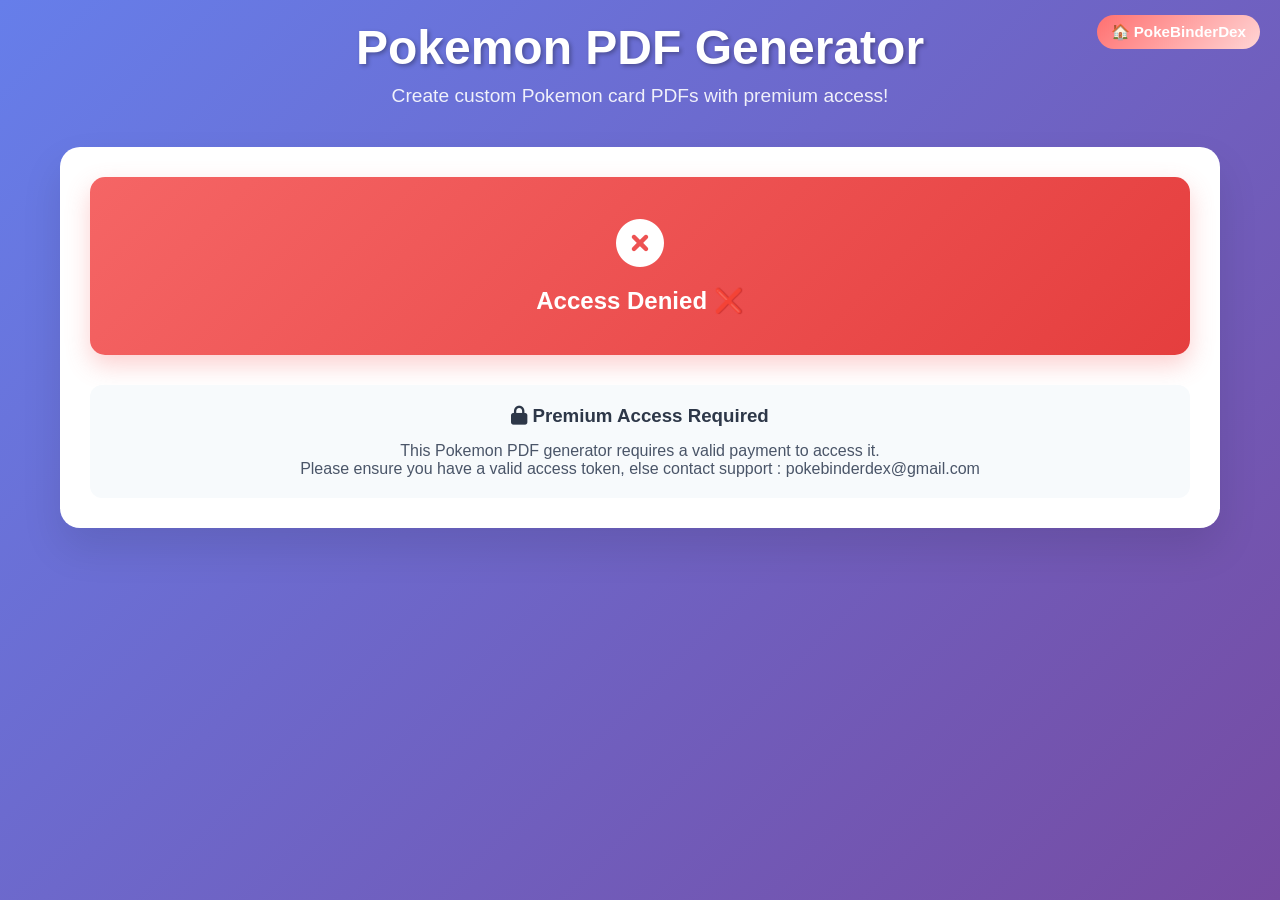
<file: personalizedDex.html>
<!DOCTYPE html>
<html lang="en">
<head>
    <meta charset="UTF-8">
    <meta name="viewport" content="width=device-width, initial-scale=1.0">
    <title>Pokemon PDF Generator - Premium Access</title>
    <link href="https://cdnjs.cloudflare.com/ajax/libs/font-awesome/6.0.0/css/all.min.css" rel="stylesheet">
    <style>
        * {
            margin: 0;
            padding: 0;
            box-sizing: border-box;
        }

        body {
            font-family: 'Segoe UI', Tahoma, Geneva, Verdana, sans-serif;
            background: linear-gradient(135deg, #667eea 0%, #764ba2 100%);
            min-height: 100vh;
            color: #333;
        }

        .container {
            max-width: 1200px;
            margin: 0 auto;
            padding: 20px;
        }

        .header {
            text-align: center;
            color: white;
            margin-bottom: 40px;
            animation: fadeInDown 1s ease-out;
        }

        .header h1 {
            font-size: 3em;
            margin-bottom: 10px;
            text-shadow: 2px 2px 4px rgba(0,0,0,0.3);
        }

        .header p {
            font-size: 1.2em;
            opacity: 0.9;
        }

        .premium-badge {
            display: inline-block;
            background: linear-gradient(135deg, #ffd700 0%, #ffb347 100%);
            color: #333;
            padding: 5px 15px;
            border-radius: 20px;
            font-size: 0.8em;
            font-weight: bold;
            margin-left: 10px;
            box-shadow: 0 2px 10px rgba(255, 215, 0, 0.3);
        }

        .main-card {
            background: white;
            border-radius: 20px;
            padding: 30px;
            box-shadow: 0 20px 40px rgba(0,0,0,0.1);
            animation: fadeInUp 1s ease-out;
        }

        .access-status {
            text-align: center;
            padding: 40px 20px;
            border-radius: 15px;
            margin-bottom: 30px;
            font-size: 1.5em;
            font-weight: bold;
            transition: all 0.3s ease;
        }

        .access-status.loading {
            background: linear-gradient(135deg, #e2e8f0 0%, #cbd5e0 100%);
            color: #4a5568;
        }

        .access-status.granted {
            background: linear-gradient(135deg, #48bb78 0%, #38a169 100%);
            color: white;
            box-shadow: 0 10px 25px rgba(72, 187, 120, 0.3);
        }

        .access-status.denied {
            background: linear-gradient(135deg, #f56565 0%, #e53e3e 100%);
            color: white;
            box-shadow: 0 10px 25px rgba(245, 101, 101, 0.3);
        }

        .access-icon {
            font-size: 2em;
            margin-bottom: 15px;
            display: block;
        }

     

        .spinner {
            display: inline-block;
            width: 30px;
            height: 30px;
            border: 3px solid #cbd5e0;
            border-radius: 50%;
            border-top-color: #4a5568;
            animation: spin 1s linear infinite;
            margin-right: 10px;
        }

        .app-content {
            display: none;
            opacity: 0;
            transition: opacity 0.5s ease;
        }

        .app-content.visible {
            display: block;
            opacity: 1;
        }

        .section {
            margin-bottom: 30px;
        }

        .section h2 {
            color: #4a5568;
            margin-bottom: 20px;
            font-size: 1.5em;
            display: flex;
            align-items: center;
            gap: 10px;
        }

        .search-container {
            position: relative;
            margin-bottom: 20px;
        }

        .search-input {
            width: 100%;
            padding: 15px 20px;
            border: 2px solid #e2e8f0;
            border-radius: 12px;
            font-size: 16px;
            transition: all 0.3s ease;
            background: #f7fafc;
        }

        .search-input:focus {
            outline: none;
            border-color: #667eea;
            background: white;
            box-shadow: 0 0 0 3px rgba(102, 126, 234, 0.1);
        }

        .search-results {
            position: absolute;
            top: 100%;
            left: 0;
            right: 0;
            background: white;
            border: 1px solid #e2e8f0;
            border-radius: 12px;
            max-height: 300px;
            overflow-y: auto;
            z-index: 1000;
            box-shadow: 0 10px 25px rgba(0,0,0,0.1);
            display: none;
        }

        .search-result {
            padding: 12px 20px;
            cursor: pointer;
            border-bottom: 1px solid #f1f5f9;
            display: flex;
            align-items: center;
            gap: 15px;
            transition: background-color 0.2s;
        }

        .search-result:hover {
            background: #f7fafc;
        }

        .search-result:last-child {
            border-bottom: none;
        }

        .pokemon-thumbnail {
            width: 40px;
            height: 40px;
            background: #f0f0f0;
            border-radius: 8px;
            display: flex;
            align-items: center;
            justify-content: center;
            font-size: 0.8em;
            color: #666;
            flex-shrink: 0;
        }

        .pokemon-thumbnail img {
            width: 100%;
            height: 100%;
            object-fit: cover;
            border-radius: 8px;
        }

        .pokemon-info {
            flex-grow: 1;
        }

        .pokemon-name {
            font-weight: bold;
            color: #2d3748;
        }

        .pokemon-types {
            font-size: 0.9em;
            color: #718096;
            margin-top: 2px;
        }

        .scanner-notice {
            background: linear-gradient(135deg, #4299e1 0%, #3182ce 100%);
            color: white;
            padding: 15px;
            border-radius: 12px;
            margin-bottom: 15px;
            display: flex;
            align-items: center;
            gap: 12px;
            box-shadow: 0 4px 12px rgba(66, 153, 225, 0.3);
        }

        .scanner-notice a {
            color: #fefefe;
            text-decoration: underline;
            font-weight: bold;
        }

        .scanner-notice a:hover {
            color: white;
        }

        .quick-select {
            margin-bottom: 20px;
        }

        .quick-buttons {
            display: flex;
            flex-wrap: wrap;
            gap: 10px;
        }

        .quick-btn {
            padding: 8px 16px;
            background: #e2e8f0;
            border: none;
            border-radius: 20px;
            cursor: pointer;
            font-size: 0.9em;
            transition: all 0.2s;
        }

        .quick-btn:hover {
            background: #cbd5e0;
            transform: translateY(-1px);
        }

        .selected-pokemon {
            display: flex;
            flex-wrap: wrap;
            gap: 10px;
            margin-bottom: 20px;
            min-height: 60px;
            padding: 15px;
            border: 2px dashed #e2e8f0;
            border-radius: 12px;
            background: #f7fafc;
        }

        .pokemon-tag {
            display: flex;
            align-items: center;
            gap: 8px;
            background: #667eea;
            color: white;
            padding: 8px 12px;
            border-radius: 20px;
            font-size: 0.9em;
            animation: slideIn 0.3s ease-out;
        }

        .pokemon-tag-icon {
            width: 20px;
            height: 20px;
            border-radius: 4px;
            background: rgba(255,255,255,0.2);
            display: flex;
            align-items: center;
            justify-content: center;
            font-size: 0.7em;
            flex-shrink: 0;
        }

        .pokemon-tag-icon img {
            width: 100%;
            height: 100%;
            object-fit: cover;
            border-radius: 4px;
        }

        .pokemon-tag .remove-btn {
            cursor: pointer;
            background: rgba(255,255,255,0.2);
            border-radius: 50%;
            width: 18px;
            height: 18px;
            display: flex;
            align-items: center;
            justify-content: center;
            font-size: 0.8em;
            transition: background-color 0.2s;
            flex-shrink: 0;
        }

        .pokemon-tag .remove-btn:hover {
            background: rgba(255,255,255,0.3);
        }

        .empty-state {
            text-align: center;
            color: #a0aec0;
            font-style: italic;
            padding: 20px;
        }

        .style-selector {
            display: grid;
            grid-template-columns: repeat(auto-fit, minmax(200px, 1fr));
            gap: 15px;
            margin-bottom: 20px;
        }

        .style-option {
            padding: 20px;
            border: 2px solid #e2e8f0;
            border-radius: 12px;
            cursor: pointer;
            text-align: center;
            transition: all 0.3s ease;
            background: white;
        }

        .style-option:hover {
            border-color: #667eea;
            transform: translateY(-2px);
            box-shadow: 0 5px 15px rgba(0,0,0,0.1);
        }

        .style-option.selected {
            border-color: #667eea;
            background: #f7fafc;
        }

        .style-option h3 {
            color: #4a5568;
            margin-bottom: 8px;
        }

        .style-option p {
            color: #718096;
            font-size: 0.9em;
        }

        .generate-btn {
            width: 100%;
            padding: 15px 30px;
            background: linear-gradient(135deg, #667eea 0%, #764ba2 100%);
            color: white;
            border: none;
            border-radius: 12px;
            font-size: 18px;
            font-weight: bold;
            cursor: pointer;
            transition: all 0.3s ease;
            position: relative;
            overflow: hidden;
        }

        .generate-btn:hover {
            transform: translateY(-2px);
            box-shadow: 0 10px 25px rgba(102, 126, 234, 0.3);
        }

        .generate-btn:disabled {
            opacity: 0.6;
            cursor: not-allowed;
            transform: none;
        }

        .loading {
            display: none;
        }

        .loading.active {
            display: inline-block;
            margin-right: 10px;
            animation: spin 1s linear infinite;
        }

        .status-message {
            margin-top: 20px;
            padding: 15px;
            border-radius: 8px;
            display: none;
        }

        .status-message.success {
            background: #f0fff4;
            border: 1px solid #9ae6b4;
            color: #276749;
        }

        .status-message.error {
            background: #fed7d7;
            border: 1px solid #feb2b2;
            color: #c53030;
        }

        .access-denied-info {
            text-align: center;
            margin-top: 30px;
            padding: 20px;
            background: #f7fafc;
            border-radius: 12px;
            color: #4a5568;
        }

        .access-denied-info h3 {
            margin-bottom: 15px;
            color: #2d3748;
        }

        .contact-btn {
            display: inline-block;
            padding: 12px 24px;
            background: linear-gradient(135deg, #667eea 0%, #764ba2 100%);
            color: white;
            text-decoration: none;
            border-radius: 8px;
            margin-top: 15px;
            transition: all 0.3s ease;
        }

        .contact-btn:hover {
            transform: translateY(-2px);
            box-shadow: 0 5px 15px rgba(102, 126, 234, 0.3);
        }

        @keyframes fadeInDown {
            from { opacity: 0; transform: translateY(-30px); }
            to { opacity: 1; transform: translateY(0); }
        }

        @keyframes fadeInUp {
            from { opacity: 0; transform: translateY(30px); }
            to { opacity: 1; transform: translateY(0); }
        }

        @keyframes slideIn {
            from { opacity: 0; transform: scale(0.8); }
            to { opacity: 1; transform: scale(1); }
        }

        @keyframes spin {
            from { transform: rotate(0deg); }
            to { transform: rotate(360deg); }
        }

        @keyframes pulse {
            0%, 100% { opacity: 1; }
            50% { opacity: 0.7; }
        }

        @media (max-width: 768px) {
            .header h1 {
                font-size: 2em;
            }
            
            .main-card {
                padding: 20px;
            }
            
            .style-selector {
                grid-template-columns: 1fr;
            }
        }

        /* Scanner Beta Button - Version Responsive Améliorée */
.home-btn {
  position: absolute;
  top: 15px;
  right: 20px;
  background: linear-gradient(135deg, #ff7070, #ffd5d5);
  color: white;
  font-weight: bold;
  padding: 8px 14px;
  border-radius: 20px;
  text-decoration: none;
  font-size: 0.95rem;
  transition: transform 0.2s, box-shadow 0.2s;
  white-space: nowrap;
  z-index: 100;
  display: inline-flex;
  align-items: center;
  gap: 4px;
}

.home-btn:hover {
  transform: translateY(-2px);
  box-shadow: 0px 4px 12px rgba(0,0,0,0.2);
  text-decoration: none;
  color: white;
}


/* Media Queries pour la responsivité */

/* Écrans moyens et petits (tablettes) */
@media (max-width: 1200px) {
  .home-btn {
    top: 12px;
    right: 15px;
    padding: 7px 12px;
    font-size: 0.9rem;
  }
  
  .beta-tag {
    font-size: 0.65rem;
    padding: 2px 5px;
  }
}

/* Tablettes en mode portrait */
@media (max-width: 992px) {
  .home-btn {
    top: 10px;
    right: 15px;
    padding: 6px 10px;
    font-size: 0.75rem;
    border-radius: 18px;
  }
  
  .beta-tag {
    font-size: 0.6rem;
    padding: 1px 4px;
  }
}

/* Smartphones et petits écrans */
@media (max-width: 768px) {
  .home-btn {
    top: 5px;
    right: 5px;
    padding: 4px 6px;
    font-size: 0.65rem;
    border-radius: 12px;
    min-width: 40px;
    text-align: center;
  }

    /* Option : cacher le texte et ne garder qu'une icône sur très petits écrans */
  .home-btn .home-text {
    display: none;
  }
  
  /* Ajout d'une icône si vous voulez remplacer le texte */
  .home-btn::before {
    content: "🏠";
    font-size: 1rem;
  }
}

.paste-btn {
    background: linear-gradient(135deg, #2cade8, #0f72d0);
    color: white;
    border: none;
    border-radius: 8px;
    width: 40px;
    height: 40px;
    cursor: pointer;
    transition: all 0.3s ease;
    display: flex;
    align-items: center;
    justify-content: center;
    font-size: 16px;
    flex-shrink: 0;
}

.paste-btn:hover {
    transform: translateY(-2px);
    box-shadow: 0 4px 12px rgba(16, 67, 185, 0.3);
    background: linear-gradient(135deg, #3169a2, #082a50);
}

.paste-btn:active {
    transform: translateY(0);
}



/* Gestion du header container pour éviter les conflits */
@media (max-width: 768px) {
  .header-container {
    position: relative;
    padding-top: 50px; /* Espace pour le bouton scanner en position fixed */
  }
}


    </style>
</head>
<body>
    <div class="container">
        <div class="header">
            <h1>Pokemon PDF Generator </h1>
            <p>Create custom Pokemon card PDFs with premium access!</p>
            <a href="https://pokebinderdex.github.io" class="home-btn"><span class="home-text">🏠 PokeBinderDex</span> </a>
        </div>

        <div class="main-card">
            <!-- Access Status Section -->
            <div class="access-status loading" id="accessStatus">
                <span class="access-icon">
                    <span class="spinner"></span>
                </span>
                Verifying payment access...
            </div>

            <!-- Access Denied Information -->
            <div class="access-denied-info" id="accessDeniedInfo" style="display: none;">
                <h3><i class="fas fa-lock"></i> Premium Access Required</h3>
                <p>This Pokemon PDF generator requires a valid payment to access it.</p>
                <p>Please ensure you have a valid access token, else contact support : pokebinderdex@gmail.com</p>
               
            </div>

            <!-- Main Application Content -->
            <div class="app-content" id="appContent">
                <!-- Search Section -->
                <div class="section">
                    <h2><i class="fas fa-search"></i> Pokemon Search</h2>
                    <div class="search-container">
                        <input 
                            type="text" 
                            class="search-input" 
                            id="searchInput"
                            placeholder="Type name or number (e.g. Pikachu, 25)"
                        >
                        <div class="search-results" id="searchResults"></div>
                    </div>
                    
                    <!-- Scanner Notice -->
                    <div class="scanner-notice">
                        <i class="fas fa-camera"></i>
                        <div>
                            <strong>Pro Tip:</strong> Use our <a href="https://pokebinderdex.github.io/scanner.html" target="_blank">Binder Scanner</a> to scan your collection and automatically identify missing Pokemon to copy and paste here!
                        </div>
                    </div>
                    
                    <!-- Bulk Selection -->
                    <div class="quick-select">
                        <h3 style="margin-bottom: 10px; color: #4a5568;">Bulk Selection:</h3>
                        <div style="display: flex; gap: 10px; align-items: flex-start;">
                            <textarea 
                                id="bulkInput" 
                                placeholder="Paste Pokemon numbers separated by commas (e.g. 001, 025, 150, 249, 1020)" 
                                style="flex: 1; padding: 10px; border: 2px solid #e2e8f0; border-radius: 8px; resize: vertical; min-height: 60px;"
                            ></textarea>
                            <button id="pasteBtn" class="paste-btn" onclick="pasteFromClipboard()" title="Paste from clipboard">
                                📋
                            </button>
                        </div>
                        <div style="margin-top: 10px;">
                            <button class="quick-btn" onclick="processBulkSelection()">
                                <i class="fas fa-plus"></i> Add from List
                            </button>
                        </div>
                    </div>
                    
                    <!-- Generation Selection -->
                    <div class="quick-select">
                        <h3 style="margin-bottom: 10px; color: #4a5568;">Quick Selection by Generation:</h3>
                        <div class="quick-buttons">
                            <button class="quick-btn" onclick="addGeneration(1)">Gen 1 (1-151)</button>
                            <button class="quick-btn" onclick="addGeneration(2)">Gen 2 (152-251)</button>
                            <button class="quick-btn" onclick="addGeneration(3)">Gen 3 (252-386)</button>
                            <button class="quick-btn" onclick="addGeneration(4)">Gen 4 (387-493)</button>
                            <button class="quick-btn" onclick="addGeneration(5)">Gen 5 (494-649)</button>
                            <button class="quick-btn" onclick="addGeneration(6)">Gen 6 (650-721)</button>
                            <button class="quick-btn" onclick="addGeneration(7)">Gen 7 (722-809)</button>
                            <button class="quick-btn" onclick="addGeneration(8)">Gen 8 (810-905)</button>
                            <button class="quick-btn" onclick="clearSelection()" style="background: #fed7d7; color: #c53030;">
                                <i class="fas fa-trash"></i> Clear All
                            </button>
                        </div>
                    </div>
                </div>

                <!-- Selection Section -->
                <div class="section">
                    <h2><i class="fas fa-heart"></i> Selected Pokemon (<span id="pokemonCount">0</span>)</h2>
                    <div class="selected-pokemon" id="selectedPokemon">
                        <div class="empty-state">No Pokemon selected. Use the search above or bulk selection.</div>
                    </div>
                </div>

                <!-- Style Section -->
                <div class="section">
                    <h2><i class="fas fa-palette"></i> Generation Style</h2>
                    <div class="style-selector">
                        <div class="style-option selected" data-style="black">
                            <h3>Black Silhouettes</h3>
                            <p>Pokemon entirely black on white background</p>
                        </div>
                        <div class="style-option" data-style="outline">
                            <h3> Outline</h3>
                            <p>Just the outlines of Pokemon</p>
                        </div>
                        <div class="style-option" data-style="light">
                            <h3> Outline Light</h3>
                            <p>Lighter outlines for subtle appearance</p>
                        </div>
                        <div class="style-option" data-style="ultralight">
                            <h3> Outline Ultra Light</h3>
                            <p>Subtle gray outlines, all black and white</p>
                        </div>
                    </div>
                </div>

                <!-- Generation Section -->
                <div class="section">
                    <button class="generate-btn" id="generateBtn">
                        <i class="fas fa-spinner loading" id="loadingIcon"></i>
                        <i class="fas fa-file-pdf"></i>
                        Generate Premium PDF
                    </button>
                    <div class="status-message" id="statusMessage"></div>
                </div>
            </div>
        </div>
    </div>

    <script>
        // Configuration
        const SERVER_URL = "https://serverpps-5wfx.onrender.com";
        const API_BASE = 'https://leonheart2b-personaliseddex.hf.space';
        
        // Global state
        let selectedPokemon = [];
        let selectedStyle = 'black';
        let searchTimeout;
        let accessGranted = false;

        // DOM elements
        const searchInput = document.getElementById('searchInput');
        const searchResults = document.getElementById('searchResults');
        const selectedContainer = document.getElementById('selectedPokemon');
        const generateBtn = document.getElementById('generateBtn');
        const loadingIcon = document.getElementById('loadingIcon');
        const statusMessage = document.getElementById('statusMessage');
        const pokemonCount = document.getElementById('pokemonCount');
        const accessStatus = document.getElementById('accessStatus');
        const appContent = document.getElementById('appContent');
        const accessDeniedInfo = document.getElementById('accessDeniedInfo');

        // Initialize payment check
        async function checkAccess() {
            const params = new URLSearchParams(window.location.search);
            const token = params.get("access_token");
            
            if (!token) {
                showAccessDenied("No access token provided");
                return;
            }

            try {
                const response = await fetch(`${SERVER_URL}/validate-token?token=${token}`);
                const data = await response.json();
                
                if (data.valid) {
                    showAccessGranted();
                } else {
                    showAccessDenied("Invalid or expired access token");
                }
            } catch (error) {
                console.error('Access validation error:', error);
                showAccessDenied("Unable to validate access token");
            }
        }

       function showAccessGranted() {
            accessGranted = true;
            accessStatus.className = 'access-status granted';
            accessStatus.innerHTML = `
                <span class="access-icon2"><i class="fas fa-check-circle"></i></span>
                Payment Verified ✅ - Premium Access Granted!
            `;
            
            setTimeout(() => {
                appContent.classList.add('visible');
                initializeApp();
            }, 1000);
       }

        function showAccessDenied(reason) {
            accessStatus.className = 'access-status denied';
            accessStatus.innerHTML = `
                <span class="access-icon"><i class="fas fa-times-circle"></i></span>
                Access Denied ❌
            `;
            accessDeniedInfo.style.display = 'block';
            console.log('Access denied:', reason);
        }

        function initializeApp() {
            // Search handler with debounce
            searchInput.addEventListener('input', (e) => {
                clearTimeout(searchTimeout);
                const query = e.target.value.trim();
                
                if (query.length < 1) {
                    hideSearchResults();
                    return;
                }
                
                searchTimeout = setTimeout(() => searchPokemon(query), 300);
            });

            // Hide search results when clicking elsewhere
            document.addEventListener('click', (e) => {
                if (!e.target.closest('.search-container')) {
                    hideSearchResults();
                }
            });

            // Style selection handlers
            document.querySelectorAll('.style-option').forEach(option => {
                option.addEventListener('click', () => {
                    document.querySelector('.style-option.selected').classList.remove('selected');
                    option.classList.add('selected');
                    selectedStyle = option.dataset.style;
                });
            });

            // Generate button handler
            generateBtn.addEventListener('click', generatePDF);

            // Test API connection
            testAPIConnection();
        }

        async function testAPIConnection() {
            try {
                const response = await fetch(`${API_BASE}/`);
                if (response.ok) {
                    showStatus('API connected successfully!', 'success');
                } else {
                    throw new Error('API not accessible');
                }
            } catch (error) {
                showStatus('⚠️ API connection issue detected', 'error');
                console.error('API connection error:', error);
            }
        }

        // Search functions
        async function searchPokemon(query) {
            try {
                const response = await fetch(`${API_BASE}/search`, {
                    method: 'POST',
                    headers: {
                        'Content-Type': 'application/json',
                    },
                    body: JSON.stringify({ query: query })
                });

                if (!response.ok) {
                    throw new Error('Search error');
                }

                const data = await response.json();
                displaySearchResults(data.results);
            } catch (error) {
                console.error('Search error:', error);
                showStatus('Error during search', 'error');
            }
        }

        function displaySearchResults(results) {
            if (results.length === 0) {
                hideSearchResults();
                return;
            }

            searchResults.innerHTML = '';
            
            results.forEach(pokemon => {
                const resultDiv = document.createElement('div');
                resultDiv.className = 'search-result';
                resultDiv.onclick = () => addPokemon(pokemon);

                const thumbnail = document.createElement('div');
                thumbnail.className = 'pokemon-thumbnail';
                
                if (pokemon.image_available) {
                    const img = document.createElement('img');
                    img.src = `${API_BASE}/pokemon/${parseInt(pokemon.number)}/image`;
                    img.onerror = () => {
                        thumbnail.textContent = '#' + pokemon.number;
                    };
                    thumbnail.appendChild(img);
                } else {
                    thumbnail.textContent = '#' + pokemon.number;
                }

                const info = document.createElement('div');
                info.className = 'pokemon-info';
                info.innerHTML = `
                    <div class="pokemon-name">#${pokemon.number} ${pokemon.name}</div>
                    <div class="pokemon-types">${pokemon.type1}${pokemon.type2 ? ' / ' + pokemon.type2 : ''}</div>
                `;

                resultDiv.appendChild(thumbnail);
                resultDiv.appendChild(info);
                searchResults.appendChild(resultDiv);
            });

            searchResults.style.display = 'block';
        }

        function hideSearchResults() {
            searchResults.style.display = 'none';
        }

        // Bulk Selection Function
        function processBulkSelection() {
            if (!accessGranted) return;
            
            const bulkText = document.getElementById('bulkInput').value;
            if (!bulkText.trim()) {
                showStatus('Please enter Pokemon numbers', 'error');
                return;
            }

            const numbers = bulkText.split(',').map(n => n.trim()).filter(n => n);
            let addedCount = 0;

            const promises = numbers.map(async (numStr) => {
                let number;
                if (numStr.match(/^\d{1,4}$/)) {
                    number = parseInt(numStr);
                } else {
                    return;
                }

                if (selectedPokemon.some(p => parseInt(p.number) === number)) {
                    return;
                }

                try {
                    const response = await fetch(`${API_BASE}/pokemon/${number}`);
                    if (response.ok) {
                        const pokemon = await response.json();
                        selectedPokemon.push(pokemon);
                        addedCount++;
                    }
                } catch (error) {
                    console.error(`Error for Pokemon ${number}:`, error);
                }
            });

            Promise.all(promises).then(() => {
                selectedPokemon.sort((a, b) => parseInt(a.number) - parseInt(b.number));
                updateSelectedDisplay();
                if (addedCount > 0) {
                    showStatus(`${addedCount} Pokemon added from list!`, 'success');
                    document.getElementById('bulkInput').value = '';
                } else {
                    showStatus('No valid Pokemon found in the list', 'error');
                }
            });
        }

        // Generation Selection Functions
        const generationRanges = {
            1: [1, 151],
            2: [152, 251], 
            3: [252, 386],
            4: [387, 493],
            5: [494, 649],
            6: [650, 721],
            7: [722, 809],
            8: [810, 905]
        };

        function addGeneration(gen) {
            if (!accessGranted) return;
            
            const [start, end] = generationRanges[gen];
            let addedCount = 0;
            
            const promises = [];
            for (let i = start; i <= end; i++) {
                if (selectedPokemon.some(p => parseInt(p.number) === i)) {
                    continue;
                }

                const promise = fetch(`${API_BASE}/pokemon/${i}`)
                    .then(response => {
                        if (response.ok) {
                            return response.json();
                        }
                        throw new Error('Pokemon not found');
                    })
                    .then(pokemon => {
                        selectedPokemon.push(pokemon);
                        addedCount++;
                    })
                    .catch(error => {
                        // Silently skip missing Pokemon
                    });
                promises.push(promise);
            }

            Promise.all(promises).then(() => {
                selectedPokemon.sort((a, b) => parseInt(a.number) - parseInt(b.number));
                updateSelectedDisplay();
                showStatus(`Generation ${gen} Pokemon added! (${addedCount} found)`, 'success');
            });
        }

        function clearSelection() {
            if (!accessGranted) return;
            
            selectedPokemon = [];
            updateSelectedDisplay();
            showStatus('Selection cleared', 'success');
        }

        // Functions for managing selected Pokemon
        function addPokemon(pokemon) {
            if (!accessGranted) return;
            
            const pokemonNumber = parseInt(pokemon.number);
            
            // Avoid duplicates
            if (selectedPokemon.some(p => parseInt(p.number) === pokemonNumber)) {
                showStatus('This Pokemon is already selected', 'error');
                hideSearchResults();
                return;
            }

            selectedPokemon.push(pokemon);
            // Sort by number for consistent ordering
            selectedPokemon.sort((a, b) => parseInt(a.number) - parseInt(b.number));
            updateSelectedDisplay();
            hideSearchResults();
            searchInput.value = '';
            showStatus(`${pokemon.name} added!`, 'success');
        }

        function removePokemon(number) {
            if (!accessGranted) return;
            
            selectedPokemon = selectedPokemon.filter(p => parseInt(p.number) !== parseInt(number));
            updateSelectedDisplay();
            showStatus('Pokemon removed', 'success');
        }

        function updateSelectedDisplay() {
            pokemonCount.textContent = selectedPokemon.length;
            
            if (selectedPokemon.length === 0) {
                selectedContainer.innerHTML = '<div class="empty-state">No Pokemon selected. Use the search above or bulk selection.</div>';
                return;
            }

            selectedContainer.innerHTML = selectedPokemon.map(pokemon => `
                <div class="pokemon-tag">
                    <div class="pokemon-tag-icon">
                        <img src="${API_BASE}/pokemon/${parseInt(pokemon.number)}/image" 
                             onerror="this.style.display='none'; this.parentElement.textContent='#${pokemon.number}'" 
                             alt="${pokemon.name}">
                    </div>
                    <span>#${pokemon.number} ${pokemon.name}</span>
                    <div class="remove-btn" onclick="removePokemon('${pokemon.number}')">×</div>
                </div>
            `).join('');
        }

        // PDF Generation Function
        async function generatePDF() {
            if (!accessGranted) {
                showStatus('Premium access required to generate PDFs', 'error');
                return;
            }
            
            if (selectedPokemon.length === 0) {
                showStatus('Please select at least one Pokemon', 'error');
                return;
            }

            setLoading(true);
            
            const pokemonNumbers = selectedPokemon.map(p => parseInt(p.number)).join(',');
            
            try {
                const response = await fetch(`${API_BASE}/generate-pdf`, {
                    method: 'POST',
                    headers: {
                        'Content-Type': 'application/json',
                    },
                    body: JSON.stringify({
                        pokemon_numbers: pokemonNumbers,
                        style: selectedStyle
                    })
                });

                if (!response.ok) {
                    const errorData = await response.json();
                    throw new Error(errorData.detail || 'Error during generation');
                }

                // Download the PDF file
                const blob = await response.blob();
                const url = window.URL.createObjectURL(blob);
                const a = document.createElement('a');
                a.href = url;
                a.download = `pokemon_premium_${selectedStyle}_${selectedPokemon.length}.pdf`;
                document.body.appendChild(a);
                a.click();
                window.URL.revokeObjectURL(url);
                document.body.removeChild(a);

                showStatus(`Premium PDF generated successfully! (${selectedPokemon.length} Pokemon)`, 'success');
            } catch (error) {
                console.error('Generation error:', error);
                showStatus('Error during PDF generation: ' + error.message, 'error');
            } finally {
                setLoading(false);
            }
        }

        // Utility Functions
        function setLoading(loading) {
            if (loading) {
                generateBtn.disabled = true;
                loadingIcon.classList.add('active');
                generateBtn.innerHTML = '<i class="fas fa-spinner loading active"></i>Generating Premium PDF...';
            } else {
                generateBtn.disabled = false;
                loadingIcon.classList.remove('active');
                generateBtn.innerHTML = '<i class="fas fa-file-pdf"></i> Generate Premium PDF';
            }
        }

        function showStatus(message, type) {
            statusMessage.textContent = message;
            statusMessage.className = `status-message ${type}`;
            statusMessage.style.display = 'block';
            
            setTimeout(() => {
                statusMessage.style.display = 'none';
            }, 4000);
        }

        function getMissingPokemonNumbers(detectedPokemon, language) {
    const pokedex = POKEDEX[language] || POKEDEX['en'];
    const detectedNumbers = new Set();
    
    // Get all detected Pokemon numbers
    detectedPokemon.forEach(pokemon => {
        for (let i = 0; i < pokedex.length; i++) {
            if (pokedex[i].toLowerCase().normalize("NFD").replace(/[\u0300-\u036f]/g, "") === 
                pokemon.name.toLowerCase().normalize("NFD").replace(/[\u0300-\u036f]/g, "")) {
                detectedNumbers.add(i + 1);
                break;
            }
        }
    });
    
    // Get missing Pokemon numbers (1 to 1025)
    const missingNumbers = [];
    for (let i = 1; i <= 1025; i++) {
        if (!detectedNumbers.has(i)) {
            missingNumbers.push(i.toString().padStart(3, '0'));
        }
    }
    
    return missingNumbers;
}

// Function to copy missing Pokemon list to clipboard
async function copyMissingPokemon(detectedPokemon, language) {
    const copyBtn = document.getElementById('copyMissingBtn');
    const originalContent = copyBtn.innerHTML;
    
    try {
        const missingNumbers = getMissingPokemonNumbers(detectedPokemon, language);
        const missingList = missingNumbers.join(',');
        
        // Try modern Clipboard API first
        if (navigator.clipboard && window.isSecureContext) {
            await navigator.clipboard.writeText(missingList);
        } else {
            // Fallback for older browsers or insecure contexts
            const tempTextarea = document.createElement('textarea');
            tempTextarea.value = missingList;
            tempTextarea.style.position = 'fixed';
            tempTextarea.style.left = '-9999px';
            tempTextarea.style.top = '-9999px';
            document.body.appendChild(tempTextarea);
            
            tempTextarea.focus();
            tempTextarea.select();
            tempTextarea.setSelectionRange(0, 99999);
            
            const successful = document.execCommand('copy');
            document.body.removeChild(tempTextarea);
            
            if (!successful) {
                throw new Error('Copy command failed');
            }
        }
        
        // Show success feedback
        copyBtn.innerHTML = '✅ Copied!';
        copyBtn.style.background = '#22c55e';
        
        setTimeout(() => {
            copyBtn.innerHTML = originalContent;
            copyBtn.style.background = '';
        }, 2000);
        
    } catch (err) {
        console.error('Failed to copy:', err);
        
        // Show error feedback
        copyBtn.innerHTML = '❌ Error';
        copyBtn.style.background = '#ef4444';
        
        setTimeout(() => {
            copyBtn.innerHTML = originalContent;
            copyBtn.style.background = '';
        }, 2000);
    }
}

// Function to paste from clipboard into bulk input
async function pasteFromClipboard() {
    const pasteBtn = document.getElementById('pasteBtn');
    const bulkInput = document.getElementById('bulkInput');
    const originalContent = pasteBtn.innerHTML;
    
    try {
        let clipboardText = '';
        
        // Try modern Clipboard API first
        if (navigator.clipboard && window.isSecureContext) {
            clipboardText = await navigator.clipboard.readText();
        } else {
            // For older browsers, we can't read clipboard automatically
            // Show a message to user
            pasteBtn.innerHTML = '💬 Ctrl+V';
            pasteBtn.style.background = '#3b82f6';
            bulkInput.focus();
            
            setTimeout(() => {
                pasteBtn.innerHTML = originalContent;
                pasteBtn.style.background = '';
            }, 2000);
            return;
        }
        
        if (clipboardText.trim()) {
            bulkInput.value = clipboardText.trim();
            
            // Show success feedback
            pasteBtn.innerHTML = '✅';
            pasteBtn.style.background = '#22c55e';
            
            setTimeout(() => {
                pasteBtn.innerHTML = originalContent;
                pasteBtn.style.background = '';
            }, 2000);
        } else {
            throw new Error('Clipboard is empty');
        }
        
    } catch (err) {
        console.error('Failed to paste:', err);
        
        // Show error feedback or instruction
        pasteBtn.innerHTML = 'X';
        pasteBtn.style.background = '#f59e0b';
        bulkInput.focus();
        
        setTimeout(() => {
            pasteBtn.innerHTML = originalContent;
            pasteBtn.style.background = '';
        }, 3000);
    }
}


        // Initialize on page load
        window.addEventListener('load', checkAccess);


        
    </script>
</body>
</html>
</file>
